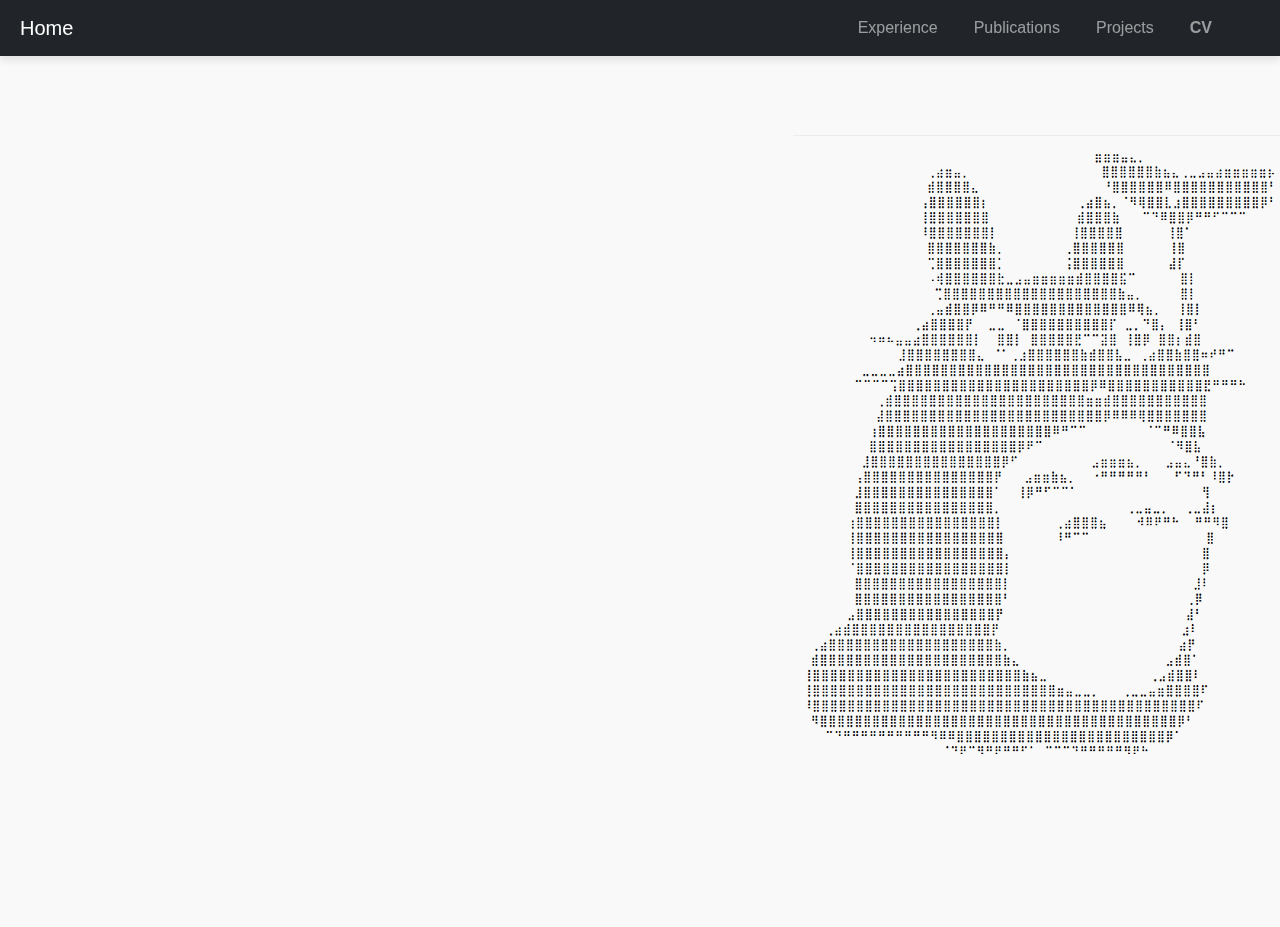
<file: cv.html>
<!DOCTYPE html>
<html lang="en">
<head>
  <meta charset="UTF-8">
  <meta name="viewport" content="width=device-width, initial-scale=1.0">
  <title>Erik Nguyen's CV</title>
  <link rel="icon" href="assets/icons/icon-png.png" type="image/png" sizes="32x32">
  <link href="https://cdn.jsdelivr.net/npm/bootstrap@5.3.0-alpha3/dist/css/bootstrap.min.css" rel="stylesheet">
  <link href="assets/style.css" rel="stylesheet" type="text/css">
</head>


<body>
  <!-- Navbar -->
  <nav id="navbar-placeholder" class="navbar navbar-expand-lg navbar-dark bg-dark sticky-navbar"></nav>

  <div class="container-resume">
    <!-- Embed PDF using an iframe -->
    <iframe src="ErikNguyenResume.pdf" title="CV"></iframe>
  </div>

<img src="assets/studiototoro.png" alt="Centered Image" class="centered-image">

  <script src="https://cdn.jsdelivr.net/npm/bootstrap@5.3.0-alpha3/dist/js/bootstrap.bundle.min.js"></script>
  <script>
    async function loadNavbar() {
      const response = await fetch('assets/navbar.html');
      const navbarHTML = await response.text();
      document.getElementById('navbar-placeholder').innerHTML = navbarHTML;
    }
    loadNavbar();
  </script>
</body>
</html>
</file>
<file: assets/style.css>
html {
      scroll-behavior: smooth;
      scroll-padding-top: 0; /* Adjust if you want a little space from the top */
    }

    body {
      font-family: Arial, sans-serif;
      margin: 0;
      padding: 0;
      background-color: #f9f9f9;
      color: #333;
      height: 100%;
    }

    /* Section styling */
    section {
      padding-top: 2px;
      margin-bottom: 2px;
    }

    .alternate-bg {
      background-color: #f1f1f1;
      width: 100%; /* Make the background stretch across the full width */
      padding: 2px 0; /* Padding for the sections */
    }

    .container-resume {
      padding: 2rem;
      max-width: 1200px;
      margin: 0 auto;
      background-color: transparent;
    }

    iframe {
      width: 100%;
      height: 800px;
      border: none;
    }

  .biography-section {
    display: flex;
    flex-direction: row;
    justify-content: space-between;
    align-items: center;
  }

  .biography-section img {
    width: 200px;
    height: 200px;
    object-fit: cover;
    border-radius: 50%;
  }

  .contact-info {
    flex: 1;
    margin-left: 20px;
  }

  .contact-info h2 {
    font-size: 2rem;
    color: #333;
  }

  .contact-info p {
    font-size: 1rem;
    color: #666;
    margin: 5px 0;
  }

  .social-links a {
    margin-right: 10px;
    width: 30px;
    height: 30px;
    display: inline-block;
    transition: transform 0.3s ease, color 0.3s ease; /* Add smooth transition for hover effect */
    text-decoration: none; /* Remove underline */
  }

  .social-links a img {
    width: 30px; /* Set the width */
    height: 30px; /* Set the height */
  }

  .social-links a:hover img {
    transform: scale(1.2); /* Apply hover scale to the icon */
  }

  .about-section {
    margin-top: 20px;
    text-decoration: none;
  }

  .about-section a {
      text-decoration: none;
    }

  .project-tile {
    transition: transform 0.3s ease, box-shadow 0.3s ease;
    display: flex;
    align-items: center;
    background: #fff;
    padding: 1rem;
    border-radius: 8px;
    box-shadow: 0 2px 4px rgba(0, 0, 0, 0.1);
    margin-bottom: 1.5rem;
    width: 100%;
  }

  .project-tile:hover {
    transform: scale(1.05);
    box-shadow: 0 4px 8px rgba(0, 0, 0, 0.2);
  }

  .project-image {
    width: 150px;
    height: 150px;
    object-fit: cover;
    border-radius: 8px;
    margin-right: 1rem;
  }

  .project-content {
    flex: 1;
    display: flex;
    flex-direction: row;
    align-items: center;
  }

  .project-title {
    font-size: 1.5rem;
    font-weight: bold;
    margin: 0;
    color: #222;
  }

  .project-description {
    font-size: 1rem;
    margin: 0.5rem 0;
  }

  .project-link {
    font-size: 1rem;
    color: #007bff;
    text-decoration: none;
    margin-top: auto;
  }

  .project-link:hover {
    text-decoration: underline;
  }

  .project-card-container {
    display: block;
    margin-bottom: 20px;
  }

  .project-content > div {
    margin-right: 20px;
  }

  /* Navbar styles */
  nav {
    position: fixed;
    top: 0;
    left: 0;
    width: 100%;
    background-color: #333;
    padding: 10px 0;
    z-index: 1000;
  }

  /* Make the navbar stick to the top */
  .sticky-navbar {
    position: sticky;
    top: 0;
    z-index: 1000;
    width: 100%;
    box-shadow: 0 4px 8px rgba(0, 0, 0, 0.1); /* Optional: adds a shadow effect */
  }

  /* Increase padding for the navbar items */
  .navbar-nav .nav-item {
    padding-right: 20px; /* Add space between each item */
  }

  /* Make navbar items space further from the right side */
  .navbar-nav {
    padding-right: 40px; /* Adjust this value as necessary */
  }

  /* Ensure the navbar toggler appears for small screens */
  .navbar-toggler {
    border: 1px solid #fff; /* Optional: adds a border around the toggler */
  }

  .navbar-toggler-icon {
    background-color: #fff; /* Optional: makes the toggler icon visible */
  }

  /* Optional: Make navbar links spaced out more when collapsed */
  @media (max-width: 992px) {
    .navbar-nav {
      padding-right: 10px;
    }
  }

  nav a {
    color: white;
    text-decoration: none;
    padding: 10px 20px;
    font-size: 1.2rem;
  }

  nav a:hover {
    background-color: #575757;
    border-radius: 4px;
  }

  .navbar-toggler svg:hover {
    fill: #007bff; /* Add a hover effect */
  }

  .navbar-toggler:focus {
    outline: none;
    box-shadow: none; /* Optional: To also remove any shadow effect */
  }

  #work-experience {
    background-color: #f9f9f9;
    padding: 50px 0;
  }

  #work-experience {
    background-color: transparent;
    padding: 50px 0;
  }

  .timeline {
    position: relative;
    margin: 30px 0;
    padding: 0;
    list-style-type: none;
  }

  .timeline::before {
  content: '';
  position: absolute;
  left: 22px; /* Align with the center of the dots */
  top: 0;
  bottom: 0;
  width: 2px; /* Thickness of the line */
  background: repeating-linear-gradient(
    to bottom,
    #007bff, /* Line color */
    #007bff 5px,
    transparent 5px,
    transparent 10px
  );
  z-index: 1; /* Ensure it's behind the dots and cards */
}

  .timeline-item {
    position: relative;
    margin: 20px 0;
    padding-left: 40px;
    transition: transform 0.3s ease, box-shadow 0.3s ease;
    z-index: 1; /* Ensure the dot is on top of the line */
  }

  .timeline-item:hover {
    transform: scale(1.05);
    box-shadow: 0 4px 8px rgba(0, 0, 0, 0.2);
  }

  .timeline-dot {
    position: absolute;
    left: 15px;
    top: 10px;
    width: 15px;
    height: 15px;
    border: 3px solid #007bff; /* Hollow dot with a blue border */
    border-radius: 50%;
    background-color: transparent; /* Hollow inside */
    z-index: 2; /* Ensure the dot is on top of the line */
  }

  .timeline-title {
    font-size: 1.25rem;
    font-weight: bold;
  }

  .timeline-subtitle {
    font-size: 1rem;
    font-weight: 600;
    color: #585858;
    margin: 0;
  }

.timeline-row {
  display: flex;
  justify-content: space-between; /* Makes title and date go to opposite sides */
  align-items: center; /* Vertically aligns items if needed */
}

.timeline-date {
  margin: 0;
  text-align: right; /* Aligns the date to the right */
  color: #666;
}

.timeline-location {
  margin: 0;
  text-align: right; /* Aligns the location to the right */
  font-size: 1rem;
  font-weight: 600;
  color: rgba(0, 123, 255, 1.0); /* Blue color with 70% opacity */
}

  .timeline-content {
    background-color: #fff;
    border-radius: 8px;
    padding: 15px;
    box-shadow: 0 2px 4px rgba(0, 0, 0, 0.1);
    transition: transform 0.3s ease;
    z-index: 3; /* Ensure the dot is on top of the line */
display: flex;
flex-direction: column;
  }

  .timeline-content p {
    margin: 0;
  }

  /* Responsive Design */
  @media screen and (max-width: 768px) {
    .timeline {
      padding-left: 20px;
    }

    .timeline-item {
      padding-left: 30px;
    }

    .timeline-content {
      margin-left: 40px;
    }
  }

.footer {
  position: relative;
  left: 0;
  bottom: 0;
  width: 100%;
  background-color: #333;
  color: white;
  text-align: center;
  padding: 0.25rem 0; /* Extremely reduced padding */
  margin-top: auto;
  z-index: 999;
}

.footer a {
  color: #ced4da;
  text-decoration: none;
}

.footer a:hover {
  color: #ffffff;
  text-decoration: underline;
}

    /* Image centered vertically on the scroll */
    .centered-image {
      position: absolute; /* Position the image absolutely in relation to the document */
      top: 50%; /* Place it in the vertical middle of the page */
      right: 0; /* Place it on the right edge of the screen */
      transform: translateY(-50%); /* Offset the image to ensure it's centered perfectly */
      z-index: -1; /* Ensure it's behind the content */
      max-width: 40%; /* Limit the image width */
      max-height: 70vh; /* Limit the image height */
    }

    /* Style the progress bar container */
    .progress-bar-container {
      position: fixed;
      top: 0;
      left: 0;
      width: 100%;
      height: 4px; /* Fixed height */
      background-color: transparent;
      z-index: 1050; /* Ensure it's above the navbar */
      margin-top: 56px; /* Adjust for navbar height 56px */
    }

    /* Style the progress bar itself */
    .progress-bar {
      height: 4px;
      background-color: rgba(30, 95, 255, 0.7); /* Blue color with 70% opacity */
      width: 0%; /* Start with 0% width */
      transition: width 0.1s ease; /* Smooth transition for width change */
    }

  .award-tile {
    transition: transform 0.3s ease, box-shadow 0.3s ease;
    display: flex;
    align-items: center;
    background: #fff;
    padding: 1rem;
    border-radius: 4px;
    box-shadow: 0 2px 4px rgba(0, 0, 0, 0.1);
    margin-bottom: 0rem;
    width: 100%;
  }

  .award-tile:hover {
    transform: scale(1.025);
    box-shadow: 0 4px 8px rgba(0, 0, 0, 0.2);
  }

  .award-image {
    width: 80px;
    height: 80px;
    object-fit: cover;
    border-radius: 1px;
    margin-right: 1rem;
  }

  .award-content {
    flex: 1;
    display: flex;
    flex-direction: row;
    align-items: center;
  }

  .award-title {
    font-size: 1.5rem;
    font-weight: bold;
    margin: 0;
    color: #222;
  }

  .award-description {
    font-size: 1rem;
    margin: 0.5rem 0;
  }

  .award-link {
    font-size: 1rem;
    color: #007bff;
    text-decoration: none;
    margin-top: auto;
  }

  .award-link:hover {
    text-decoration: underline;
  }

  .award-card-container {
    display: block;
    margin-bottom: 2px;
  }

  .award-content > div {
    margin-right: 20px;
  }

.skills-list {
    margin-top: 1rem;
    display: flex;
    flex-wrap: wrap; /* Ensures skills wrap to the next line if needed */
    gap: 0.5rem; /* Adds spacing between badges */
}

.skill-badge {
    display: inline-block;
    background-color: #007bff; /* Default background color */
    color: #fff; /* Text color */
    padding: 0.3rem 0.6rem;
    border-radius: 20px; /* Rounded corners for badges */
    font-size: 0.8rem;
    font-weight: bold;
    text-align: center;
    white-space: nowrap;
    box-shadow: 0 2px 4px rgba(0, 0, 0, 0.1);
    transition: background-color 0.3s ease, transform 0.2s ease;
}

.skill-badge:hover {
    background-color: #0056b3; /* Slightly darker blue on hover */
    transform: scale(1.1); /* Grows slightly on hover */
}

.biography-section img {
  width: 100%; /* Ensures the image scales responsively */
  height: auto; /* Maintains aspect ratio */
  max-width: 180px; /* Sets a maximum size for the image */
  border-radius: 50%; /* Makes the image a circle */
  object-fit: cover; /* Ensures the image fills the container properly */
  aspect-ratio: 1 / 1; /* Forces the container to maintain a square shape */
}

@media (max-width: 576px) {
  .biography-section img {
    max-width: 140px; /* Slightly smaller size on mobile */
  }
}

/* Special class for MathJax */
.mathjax-container {
  overflow-x: auto; /* Enables horizontal scrolling */
  overflow-y: hidden; /* Prevents vertical scrolling */
  min-height: 50px; /* Allow the div to grow based on content */
}

.mathjax-container p {
  white-space: nowrap; /* Ensures the equation does not wrap */
  margin: 0; /* Optional: removes any default margin */
}

/* For small screens (less than 768px), hide the GIF if it needs to wrap */
@media (max-width: 767px) {
  .biography-section .gif-container {
    display: none; /* Hides the GIF when it overflows to the next line */
  }
}
</file>
